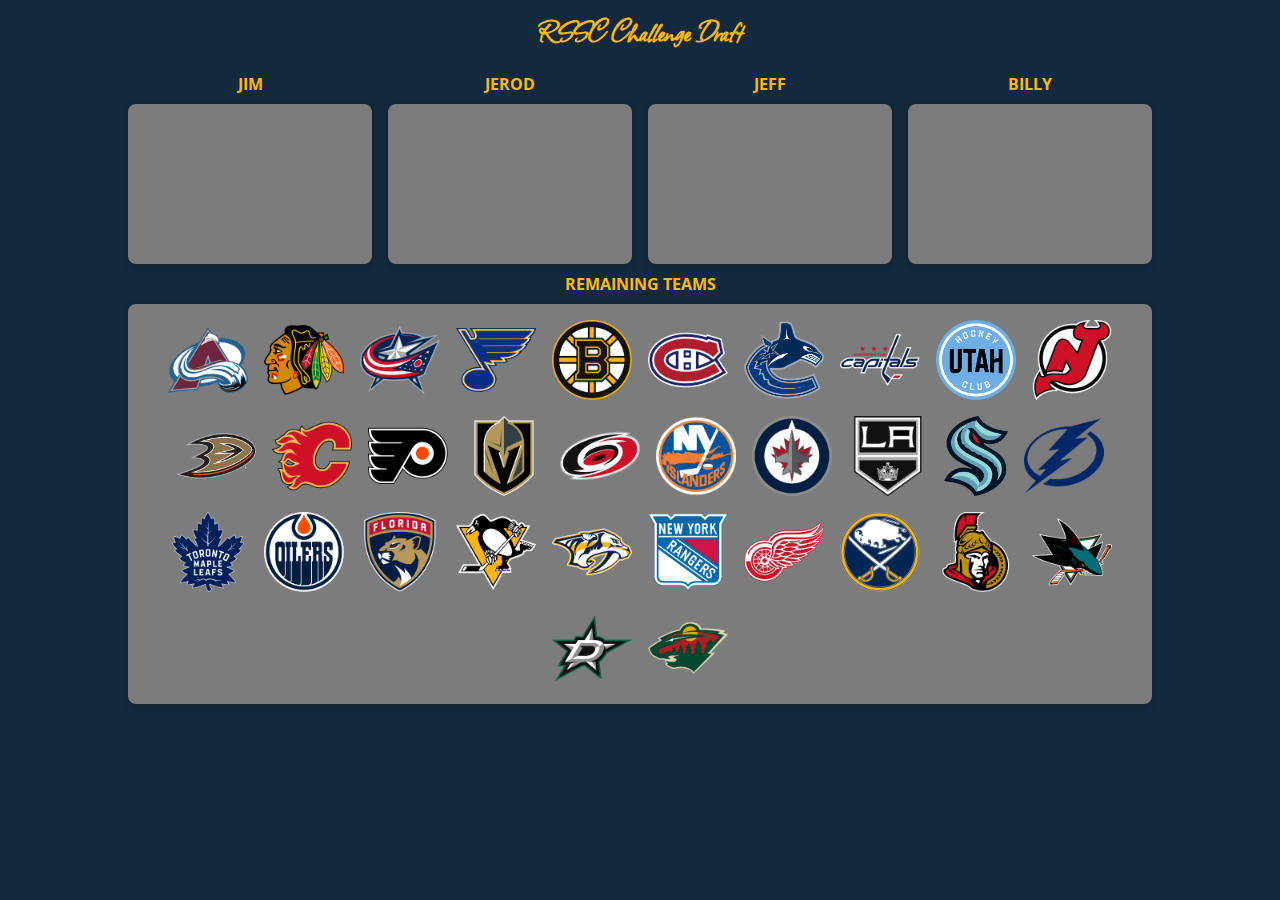
<file: draft.html>
<!DOCTYPE html>
<html lang="en">

<head>
  <meta charset="UTF-8">
  <meta http-equiv="X-UA-Compatible" content="IE=edge">
  <link rel="stylesheet" href="reset.css">
  <link rel="stylesheet" href="styles.css">
  <script src="DragDropTouch.js" defer></script>
  <script src="draft-script.js" defer></script>
  <title>RSSC Challenge Draft</title>
</head>

<body>
  <h1 class='title'>RSSC Challenge Draft</h1>
  <div class="container">
    <div class="draft-contestant-containers">
      <div>
        <p class='name'>Jim</p>
        <div class='droppable'></div>
      </div>
      <div>
        <p class='name'>Jerod</p>
        <div class='droppable'></div>
      </div>
      <div>
        <p class='name'>Jeff</p>
        <div class='droppable'></div>
      </div>
      <div>
        <p class='name'>Billy</p>
        <div class='droppable'></div>
      </div>
    </div>
    <div class="name">Remaining teams</div>
    <div class="team-container droppable">
      <img draggable='true' class='logo' src="logos/colorado.png" alt="">
      <img draggable='true' class='logo' src="logos/chicago.png" alt="">
      <img draggable='true' class='logo' src="logos/columbus.png" alt="">
      <img draggable='true' class='logo' src="logos/st-louis.png" alt="">
      <img draggable='true' class='logo' src="logos/boston.png" alt="">
      <img draggable='true' class='logo' src="logos/montreal.png" alt="">
      <img draggable='true' class='logo' src="logos/vancouver.png" alt="">
      <img draggable='true' class='logo' src="logos/washington.png" alt="">
      <img draggable='true' class='logo' src="logos/utah.png" alt="">
      <img draggable='true' class='logo' src="logos/new-jersey.png" alt="">
      <img draggable='true' class='logo' src="logos/anaheim.png" alt="">
      <img draggable='true' class='logo' src="logos/calgary.png" alt="">
      <img draggable='true' class='logo' src="logos/philadelphia.png" alt="">
      <img draggable='true' class='logo' src="logos/vegas.png" alt="">
      <img draggable='true' class='logo' src="logos/carolina.png" alt="">
      <img draggable='true' class='logo' src="logos/ny-islanders.png" alt="">
      <img draggable='true' class='logo' src="logos/winnipeg.png" alt="">
      <img draggable='true' class='logo' src="logos/los-angeles.png" alt="">
      <img draggable='true' class='logo' src="logos/seattle.png" alt="">
      <img draggable='true' class='logo' src="logos/tampa.png" alt="">
      <img draggable='true' class='logo' src="logos/toronto.png" alt="">
      <img draggable='true' class='logo' src="logos/edmonton.png" alt="">
      <img draggable='true' class='logo' src="logos/florida.png" alt="">
      <img draggable='true' class='logo' src="logos/pittsburgh.png" alt="">
      <img draggable='true' class='logo' src="logos/nashville.png" alt="">
      <img draggable='true' class='logo' src="logos/ny-rangers.png" alt="">
      <img draggable='true' class='logo' src="logos/detroit.png" alt="">
      <img draggable='true' class='logo' src="logos/buffalo.png" alt="">
      <img draggable='true' class='logo' src="logos/ottawa.png" alt="">
      <img draggable='true' class='logo' src="logos/san-jose.png" alt="">
      <img draggable='true' class='logo' src="logos/dallas.png" alt="">
      <img draggable='true' class='logo' src="logos/minnesota.png" alt="">
    </div>
  </div>

</body>

</html>
</file>
<file: styles.css>
@import url("https://fonts.googleapis.com/css2?family=Open+Sans:wght@400;700&display=swap");
@import url("https://fonts.googleapis.com/css2?family=Dancing+Script:wght@700&display=swap");
@import url('https://fonts.googleapis.com/css2?family=Allison&display=swap');

html {
  
  --clr-primary: #13293D;
  --clr-backdrop: rgba(19, 41, 61, 0.5);
  --clr-secondary: #7C7C7C;
  --clr-alternate: rgb(255, 186, 8);
  
  --br: 0.25rem;
}

body {
  font-family: "Open Sans", sans-serif;
  font-weight: 700;
  text-transform: uppercase;
  text-align: center;
  color: var(--clr-alternate, var(--clr-secondary));
  background-color: var(--clr-primary);
  margin-block: 1rem;
}

img {
  max-width: clamp(2rem, 8vw, 5rem);
  max-height: clamp(2rem, 8vw, 5rem);
  object-fit: contain;
}

.draft-link {
  text-decoration: none;
  font-size: 2rem;
  margin-block: 1rem;
  color: var(--clr-secondary);
}

.container {
  max-width: 90%;
  margin-inline: auto;
}

.header {
  display: flex;
  flex-direction: column;
  justify-content: space-between;
  align-items: center;
  gap: 1rem;
  width: min(100%, 70rem);
  margin-block: 1rem;
  margin-inline: auto;
}

.header img {
  max-width: clamp(1rem, 6vw, 4rem);
  max-height: clamp(1rem, 6vw, 4rem);
}

.title {
  font-family: "Allison", cursive;
  font-weight: 700;
  text-transform: none;
  display: inline-block;
  font-size: 2rem;
  line-height: 1;
}

.matchup {
  display: flex;
  flex-direction: column;
  justify-content: center;
  align-items: center;
  gap: 0.5rem;
  font-size: 0.75rem;
  padding: 0.5rem;
  border-radius: var(--br);
  color: var(--clr-primary);
  background-color: var(--clr-secondary);
  outline: 2px solid var(--clr-alternate);
}

.matchup-teams {
  display: flex;
  justify-content: center;
  align-items: center;
  gap: 1rem;
}

.name {
  display: inline-block;
  margin-block: 0.5rem;
}

.contestant-containers {
  display: grid;
  grid-template-rows: repeat(4, 1fr);
  grid-template-columns: 1fr;
  gap: 1rem;
}

.team-container {
  margin-inline: auto;
  width: min(100%, 60rem);
  border-radius: var(--br);
  display: grid;
  grid-template-columns: repeat(4, 1fr);
  place-items: center;
  gap: 1rem;
  padding: 1rem;
  color: var(--clr-primary);
  background-color: var(--clr-secondary);
}

.team-wrapper {
  display: flex;
  flex-direction: column;
  justify-content: space-between;
  border-radius: var(--br);
}

.champ {
  outline: 0.125rem solid var(--clr-alternate);
  outline-offset: 0.25rem;
}

@media (min-width: 48rem) {
  .container {
    max-width: 80%;
  }

  .header {
    flex-direction: row;
    margin-block: 2rem;
  }

  .team-score {
    font-size: 1.25rem;
  }

  .team-container {
    grid-template-columns: repeat(8, 1fr);
  }
}


/* Styles for draft page */

.draft-contestant-containers {
  margin-top: 1rem;
  display: grid;
  grid-template-columns: repeat(4, 1fr);
  grid-template-rows: 1fr;
  gap: 1rem;
}

.dragging {
  opacity: 0.5;
}

.droppable {
  width: 100%;
  min-height: 10rem;
  border-radius: 0.5rem;
  display: flex;
  justify-content: center;
  align-items: center;
  flex-wrap: wrap;
  gap: 1rem;
  padding: 1rem;
  background-color: var(--clr-secondary);
  box-shadow: 0 0.125rem 0.5rem rgba(0, 0, 0, 0.2);
}

/* Modal styling */

.modal-button {
  margin-top: 2rem;
  border: none;
  border-radius: var(--br);
  text-transform: uppercase;
  color: var(--clr-alternate);
  background-color: transparent;
  cursor: pointer;
  text-align: center;
  outline: 2px solid var(--clr-alternate);
}

.rules-modal {
  padding: 1.5rem;
  border: none;
  border-radius: var(--br);
  color: var(--clr-secondary);
  background: var(--clr-primary);
  outline: 2px solid var(--clr-alternate);
  text-align: left;
}

.rules-modal > h3 {
  margin-bottom: 1rem;
  color: var(--clr-alternate);
  text-align: center;
}

.rules-modal > ul {
  padding: 0;
  margin: 0;
  list-style-type: none;
}

.bullet {
  padding-inline: 0.5rem;
  font-weight: 700;
  color: var(--clr-alternate);
}

#modal-close {
  margin: 0;
  position: absolute;
  top: 1rem;
  right: 1rem;
}

dialog::backdrop {
  background-color: rgba(19, 41, 61, 0.7);
}
</file>
